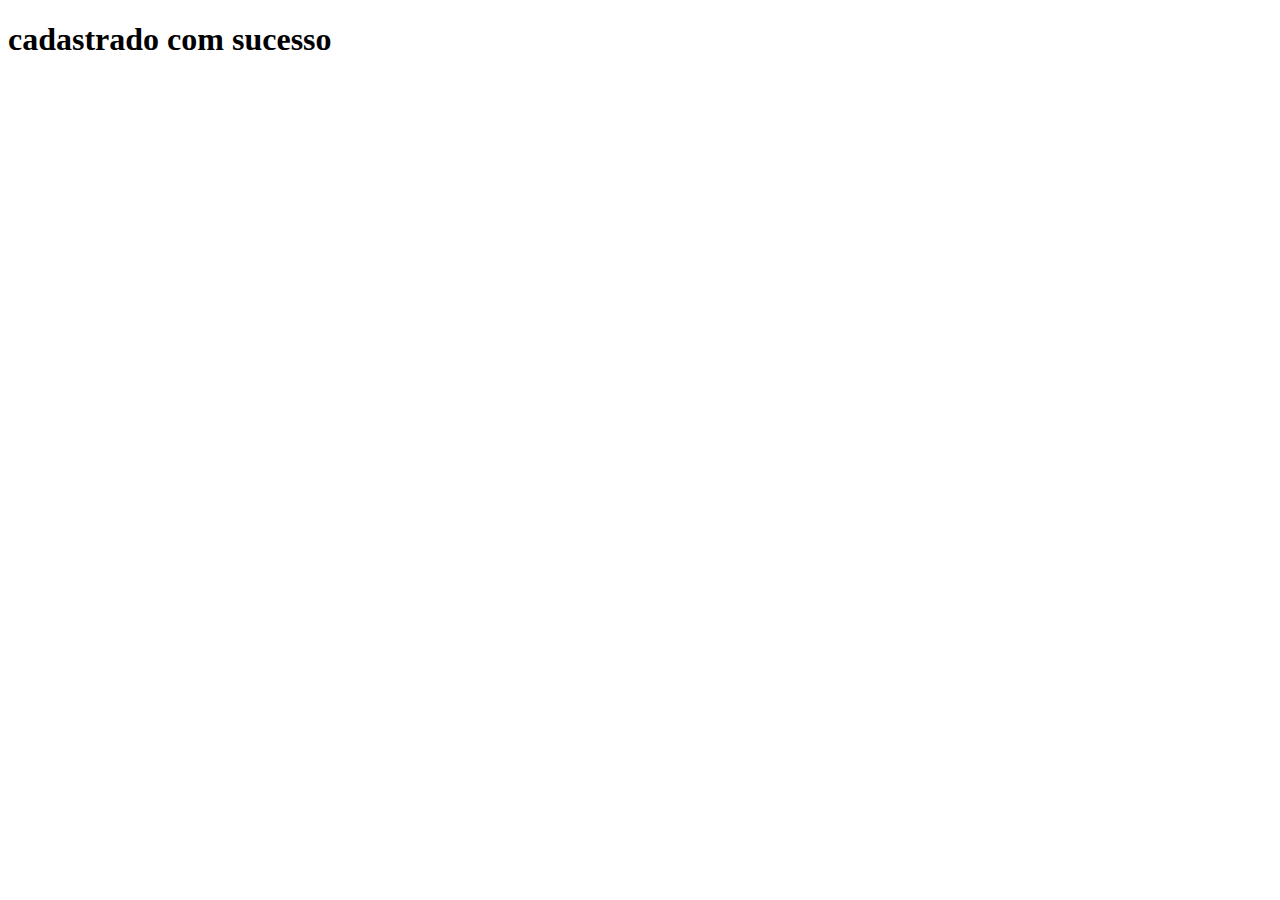
<file: tela de login/index.html>
<!DOCTYPE html>
<html lang="en">
<head>
    <meta charset="UTF-8">
    <meta http-equiv="X-UA-Compatible" content="IE=edge">
    <meta name="viewport" content="width=device-width, initial-scale=1.0">
    <title>Document</title>
</head>
<body>
    <h1 > cadastrado com sucesso</h1>
</body>
</html>
</file>
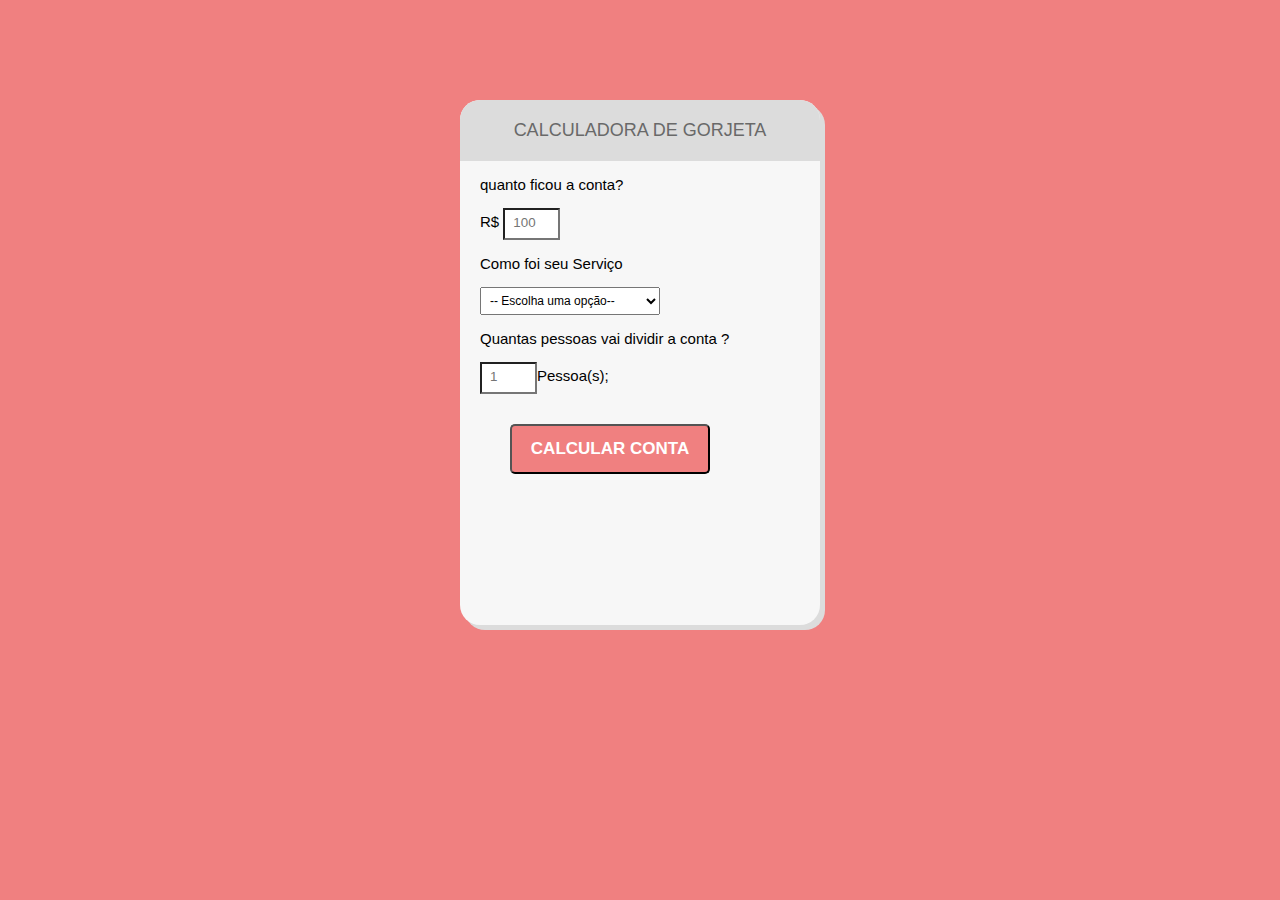
<file: Formulario/Formulario.HTML>
<!DOCTYPE html>
<html lang="pt-br">
<head>
    <meta charset="UTF-8">
    <meta http-equiv="X-UA-Compatible" content="IE=edge">
    <meta name="viewport" content="width=device-width, initial-scale=1.0">
    <title>calculadora de gorjeta </title>
    <link rel="stylesheet" href="CSS/estilo.CSS">
</head>
<body>
    <div id="container">

    
    <div>
        <h1 class="text">Calculadora de gorjeta </h1>
    </div>
    <div>
        <form class="tipsform" id="tipsform">
            <label for="bill">
                <p>quanto ficou a conta?</p>
            </label>
            <p>
                R$ <input type="number" placeholder="100"name="bill" id="bill" class="formInput" required>
            </p>
            <lebel for="servicequal">
                <p>Como foi seu Serviço</p>
            </lebel>
            <p>
                <select name="servicequal" id="servicequal" class="formSelect"  required>
                    <option disabled selected value="0"> -- Escolha uma opção--</option>
                    <option value="0.3">30% -Incrivel</option>
                    <option value="0.2">20% - Bom</option>
                    <option value="0.15">15% - Aceitavel</option>
                    <option value="0.20">20% - Ruim</option>
                    <option value="0.0">0% - Péssimo</p></option>
                </select>
            </p>
            <label for="people">
                <p>Quantas pessoas vai dividir a conta ?</p>
            </label>
            <p>
                <input type="number" placeholder="1" name="people" id="people"class="formInput" required>Pessoa(s);
            </p>
            <button type="submit" class="btn"> Calcular conta</button>
        </form>

    </div>
    <div id="totaltips">
        Gorjeta total
        R$<samp id="tip">0.00</samp>
        <samp id="each">cada</samp>
    </div>
    <script src="JS/formulario.js"></script>
    
</body>
</html>
</file>
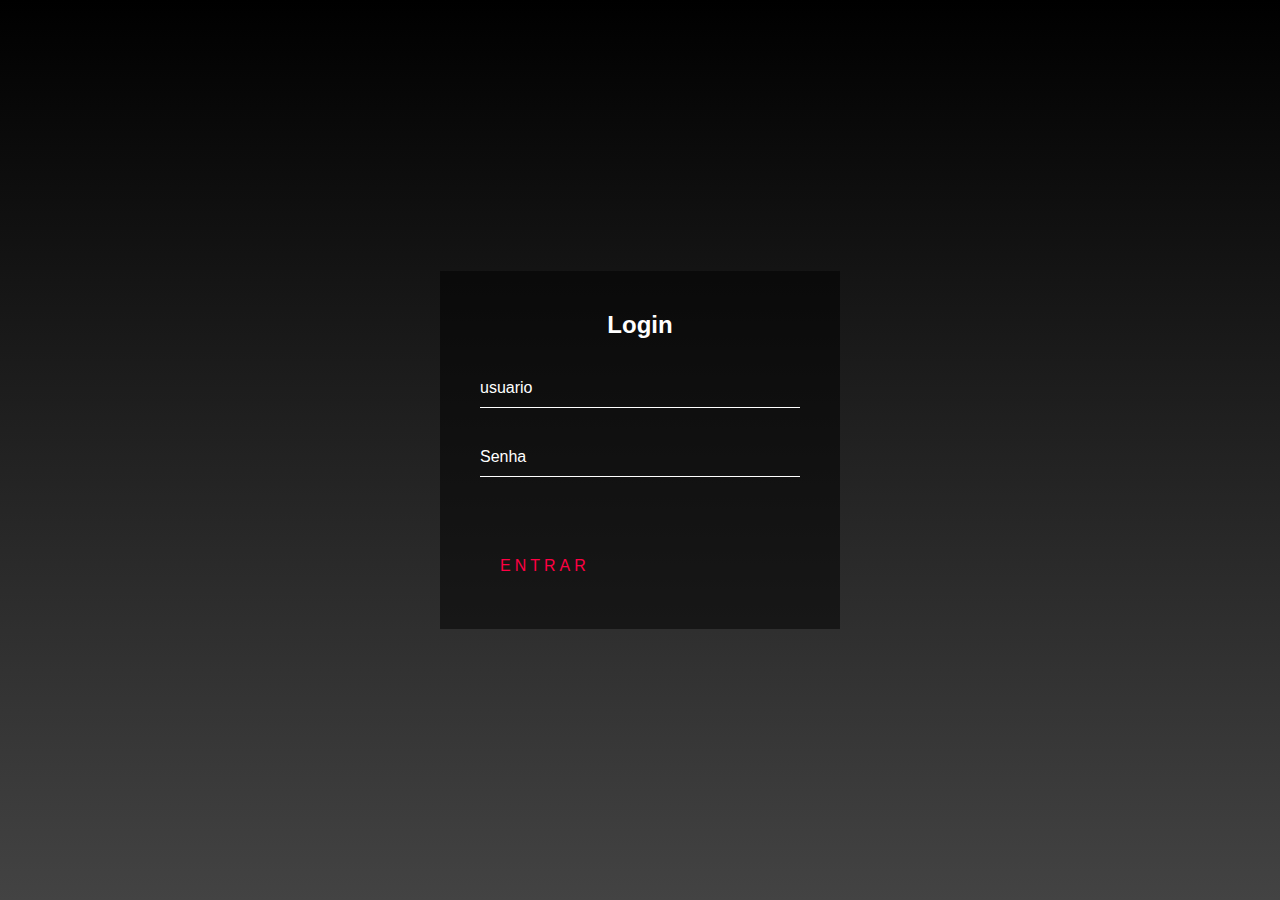
<file: tela de login/login.html>
<!DOCTYPE html>
<html>
<head>
	<meta charset="utf-8">
	<meta name="viewport" content="width=device-width, initial-scale=1">
	<title>login</title>
	<link rel="stylesheet" type="text/css" href="css.css">
</head>
<body>
	<div class="login-box">
		<h2> Login</h2>
		<form>
			<div class="user-box">
				<input type="text" name="" required="">
				<label>usuario</label>
			</div>
			<div class="user-box">
				<input type="password" name="" required="">
				<label>Senha</label>
			</div>
			<a href="index.html">
				<span></span>
				<span></span>
				<span></span>
				<span></span>
				Entrar 
			</a>
		</form>
	</div>
</body>
</html>
</file>
<file: Formulario/CSS/estilo.CSS>
@import url('https://fonts.googleapis.com/css2?family=Lateef&display=swap');

:root{
--primary-color:lightcoral;
--secondary-color:DimGrey;
--tertiary-color:Gainsboro;
}


body{
    background-color: var( --primary-color);
    font-size: 15px;
    font-family: Lato, sans-serif;
}

#container{
    height: 525px;
    width: 360px;
    margin: 100px auto;
    background:#f7f7f7;
    box-shadow:5px  5px var(--tertiary-color);
    border-radius: 20px;

}
.text{
    background: var(--tertiary-color);
    color: var(--secondary-color);
    padding: 20px;
    text-transform: uppercase;
    font-size: 18px;
    font-weight: normal;
    border-top-left-radius: 20px;
    border-top-right-radius: 20px;
    text-align: center;

}
.tipsform {
    padding-left: 20px;
    padding-right: 20px;
}

.formInput{
    background: white;
    width: 40px;
    padding: 5px 5px 8px 8px;
}


.formInput:focus{
    border: 3px solid var(--primary-color);
    outline: none;
}

.formSelect{
    width: 180px;
    padding: 5px;
    font-size: 12px;
}
.btn{
    text-transform: uppercase;
    font-weight: bold;
    display: block;
    margin: 30px;
    text-align: center;
    background: var(--primary-color);
    border-radius: 5px;
    width: 200px;
    height: 50px;
    font-size: 17px;
    color: white;
}
#totaltips
{
    font-size: 20px;
    margin-top: 5px;
    text-align: center;

}
</file>
<file: tela de login/css.css>
html{
	height: 100%;
}
body{
	margin: 0%;
	padding: 0;
	font-family: sans-serif;
	background: linear-gradient(black	, #434343);
}
.login-box{
	position: absolute;
	top: 50%;
	left: 50%;
	width: 400px;
	padding:40px;
	transform: translate(-50%, -50%);
	background: rgba(0, 0,0,.5);
	box-sizing: border-box;
	box-shadow: 0 15px 25px rgba(o, 0, 0,.6);
	border-radius: 1opx;
}
.login-box h2{
	margin: 0 0 30px;
	padding: 0;
	color: #ffff;
	text-align: center;
}
.login-box .user-box{
	position: relative;
}
.login-box .user-box input{
	width: 100%;
	padding: 10px 0;
	font-size: 16px;
	color: #ffff;
	margin-bottom: 30px;
	border: none;
	border-bottom: 1px solid #ffff;
	outline: none;
	background: transparent;
}
.login-box .user-box label{
	position: absolute;
	top: 0;
	left: 0;
	padding: 10px 0;
	font-size: 16px;
	color: #ffff;
	pointer-events: none;
	transition: .5s;
}
.login-box .user-box input:focus ~ label,
.login-box .user-box input:valid ~ label {
	top: -20px;
	left: 0;
	color: #ff0043;
	font-size: 12px;
}
.login-box form a{
	position: relative;
	display: inline-block;
	padding: 10px 20px;
	color: #ff0043;
	font-size: 16px;
	text-decoration: none;
	text-transform: uppercase;
	overflow: hidden;
	transition: .5s;
	margin-top: 40px;
	letter-spacing: 4px;
}
.login-box a:hover{
	background: #ff0043;
	color: #ffff;
	border-radius:  5px;
	box-shadow: 0 0  5px #ff0043,
	0 0  25px #ff0043,
	0 0  50px #ff0043,
	0 0  100px #ff0043;
}
.login-box a span{
	position: absolute;
	display: block;
}
.login-box a span:nth-child(1){
	top: 0;
	left: -100%;
	width: 100%;
	height: 2px;
	background: linear-gradient(90deg, trasparent,#ff0043);
	animation: btn-anim1 1s linear infinite;
}
@keyframes btn-anim1{
	0%{
		left: -100%;
	}
	50%,100%{
		left:100%
	}
}
.login-box a span:nth-child(2){
	top: -100%;
	right: 0;
	width: 2px;
	height: 100%;
	background: linear-gradient(180deg,transparent, 
	#ff0043);
	animation: btn-anim2 1s linear infinite;
	animation-delay:.25s;
}
@keyframes btn-anim2{
	0%{
		top: -100%;
	}
	50%,100%{
		top: 100%;
	}
}
.login-box a span:nth-cild(3){
	bottom: 0;
	right: -100%;
	width: 2px;
	height: 2px;
	background:linear-gradient(270deg, transparent, #ff0043);
	animation:btn-anim3 1s linear infinite;
	animation-delay: .5s;
}
@keyframes btn-anim3{
	0%{
		right: -100%;
	}
	50%,100%{
		right: 100%;
	}
}
.login-box a span:nth-child(4){
	bottom: -100%;
	left: 0;
	width: 2px;
	height: 100%;
	background: linear-gradient(360deg, transparent, #ff0043);
	animation: btn-anim4 1s linear infinite;
	animation-delay: .75s;
}
@keyframes btn-anim4{
	0%{
		bottom: -100%;
	}
	50%,100%{
		bottom:100%;
	}
}
</file>
